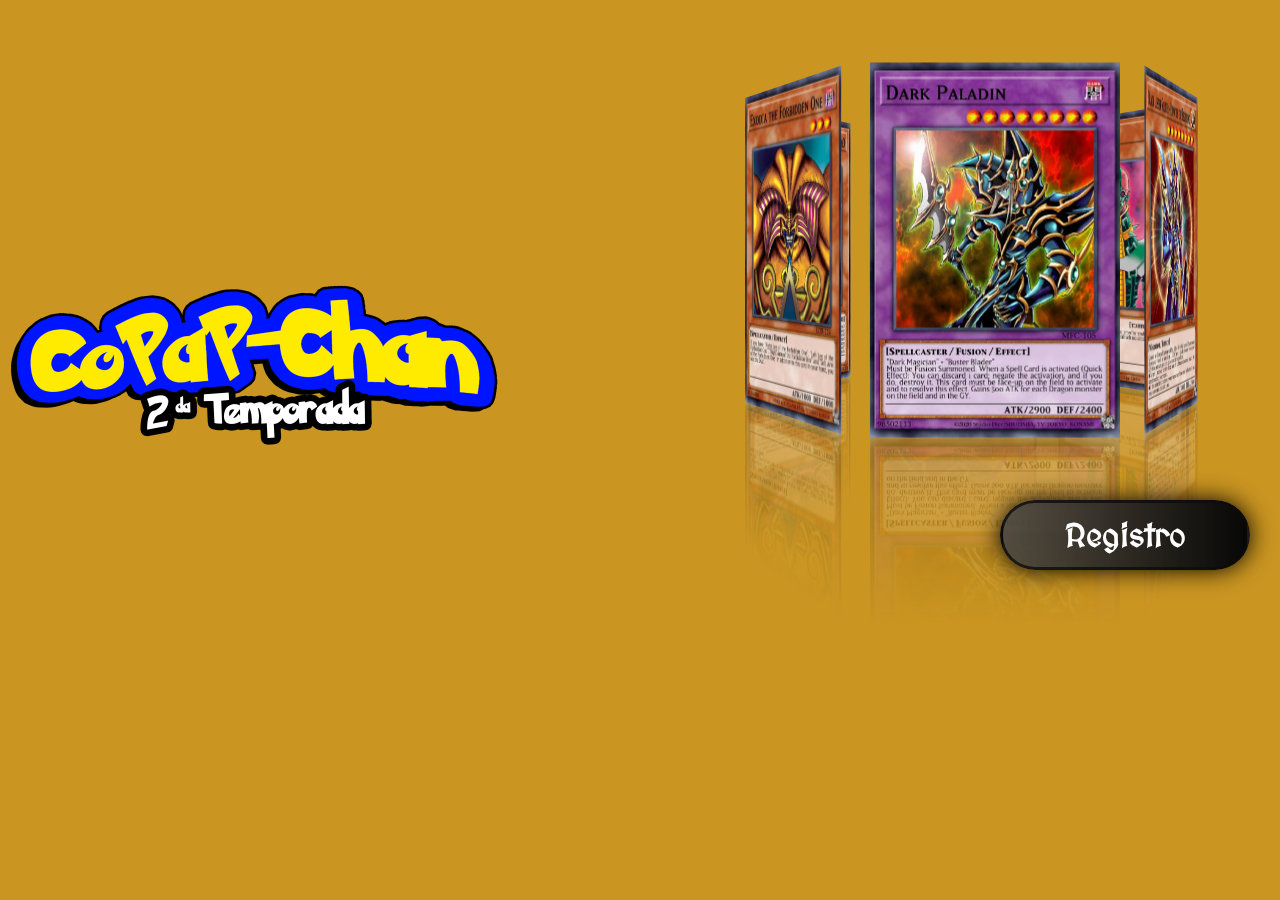
<file: index.html>
<!DOCTYPE html>
<html lang="en">
<head>
    <!-- Aida Miroslava Vega Orozco
        05/11/2023
        miroslavakoa11@gmail.com-->
        
    <title>Document</title>
    <link rel="stylesheet" href="transitorias.css">
    <link rel="preconnect" href="https://fonts.googleapis.com">
    <link rel="preconnect" href="https://fonts.gstatic.com" crossorigin>
    <link href="https://fonts.googleapis.com/css2?family=MedievalSharp&display=swap" rel="stylesheet">
    
</head>
<body>
    <div class="background-image"></div>

    <div class="box">
        <span style="--i:1;"><img src="1.jpg" alt=""></span>
        <span style="--i:2;"><img src="2.jpg" alt=""></span>
        <span style="--i:3;"><img src="3.jpg" alt=""></span>
        <span style="--i:4;"><img src="4.jpg" alt=""></span>
        <span style="--i:5;"><img src="5.jpg" alt=""></span>
        <span style="--i:6;"><img src="6.jpg" alt=""></span>
    </div>

    <div class="button-container">
        <a target="_blank" href="https://www.google.com/">Registro</a>
    </div>

    <footer></footer>

   
</body>
</html>
</file>
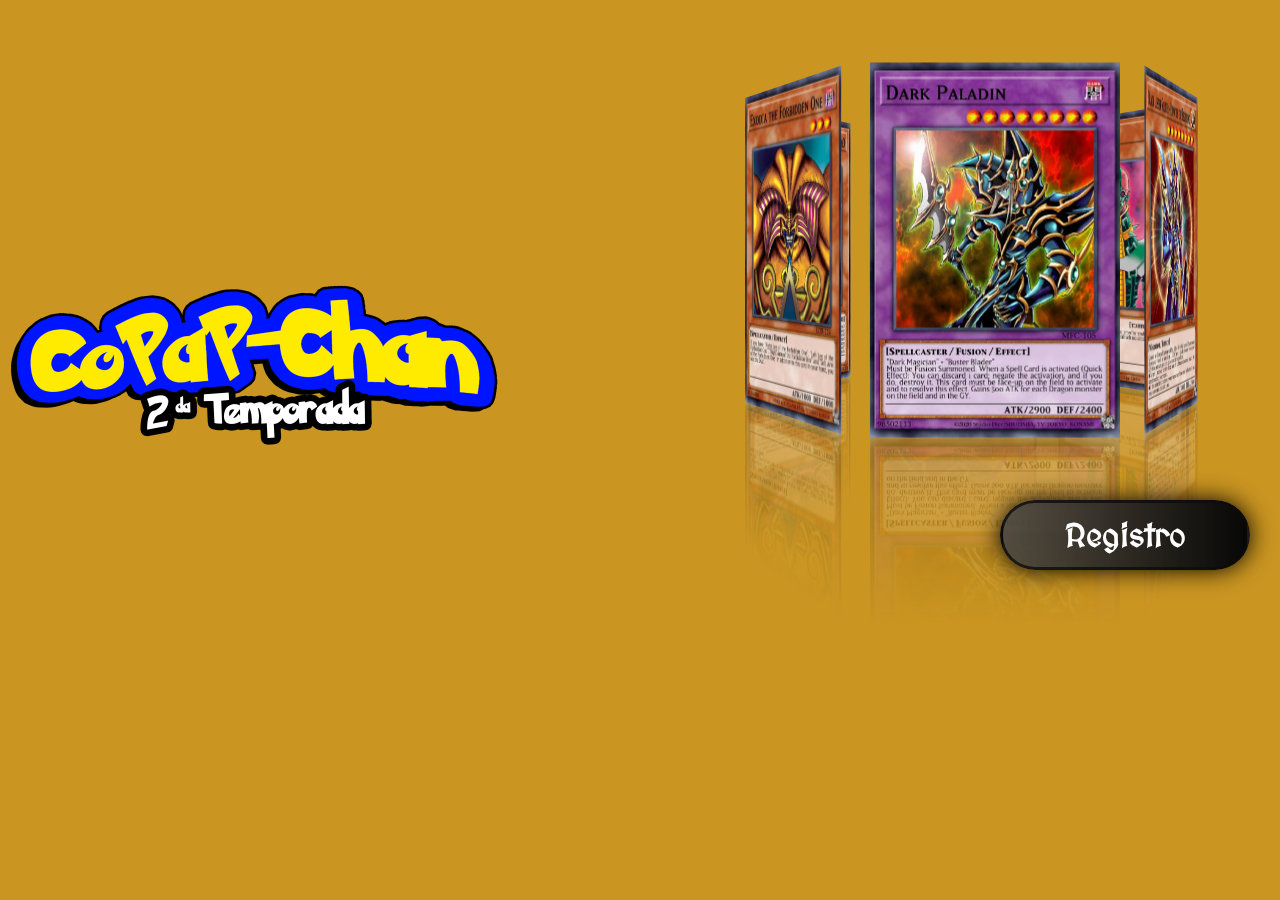
<file: transitorias.html>
<!DOCTYPE html>
<html lang="en">
<head>
    <!-- Aida Miroslava Vega Orozco
        05/11/2023
        miroslavakoa11@gmail.com-->
        
    <title>Document</title>
    <link rel="stylesheet" href="transitorias.css">
    <link rel="preconnect" href="https://fonts.googleapis.com">
    <link rel="preconnect" href="https://fonts.gstatic.com" crossorigin>
    <link href="https://fonts.googleapis.com/css2?family=MedievalSharp&display=swap" rel="stylesheet">
    
</head>
<body>
    <div class="background-image"></div>

    <div class="box">
        <span style="--i:1;"><img src="1.jpg" alt=""></span>
        <span style="--i:2;"><img src="2.jpg" alt=""></span>
        <span style="--i:3;"><img src="3.jpg" alt=""></span>
        <span style="--i:4;"><img src="4.jpg" alt=""></span>
        <span style="--i:5;"><img src="5.jpg" alt=""></span>
        <span style="--i:6;"><img src="6.jpg" alt=""></span>
    </div>

    <div class="button-container">
        <a target="_blank" href="https://www.google.com/">Registro</a>
    </div>

    <footer></footer>

   
</body>
</html>
</file>
<file: transitorias.css>
* {
    margin: 0;
    padding: 0;
    box-sizing: border-box;
}

body {
    display: flex;
    justify-content: center;
    align-items: center;
    min-height: 70vh;
    background-color: rgb(202, 149, 33);
    background-size: cover;
}

.background-image {
    position: absolute;
    top: 0;
    left: 0;
    margin-top: 200px;
    width: 40%;
    height: 40%;
    background-image: url(7.png);
    background-size: cover;  
    background-repeat: no-repeat; 
    background-position: center center; 
    z-index: -1; 
}

.box {
    position: absolute;
    top: 100px; /* Ajusta la posición vertical según tus necesidades */
    left: 770px; /* Ajusta la posición horizontal según tus necesidades */
    width: 200px;
    height: 300px;
    transform-style: preserve-3d;
    animation: animate 10s linear infinite;
    transform: perspective(1000px);
}

@keyframes animate {
    0% {
        transform: perspective(1000px) rotateY(0deg);
    }
    100% {
        transform: perspective(900px) rotateY(360deg);
    }
}

.box span {
    position: absolute;
    top: 0;
    left: 0;
    width: 100%;
    height: 100%;
    transform-origin: center center;
    transform-style: preserve-3d;
}

.box span img { 
    position: absolute;
    top: 0;
    left: 100px;
    width: 100%;
    height: 100%;
    object-fit: cover;
    transform: rotateY(calc(var(--i) * 60deg)) translateZ(200px);
    -webkit-box-reflect: below 0px linear-gradient(transparent,transparent,#0004);
    
}

.button-container {
    display: flex;
    justify-content: center;
    align-items: center;
    
}

a {
    display: flex;
    justify-content: center;
    align-items: center;
    text-decoration: none;
    border: solid rgba(13, 13, 14, 0.801) 3px;
    position: absolute;
    top: 500px; /* Ajusta la posición vertical según tus necesidades */
    left: 1000px; /* Ajusta la posición horizontal según tus necesidades */
    width: 250px;
    height: 70px;
    font-family: 'MedievalSharp', cursive;
    font-size: 2em;
    font-weight: bold;
    color: white;
    background: linear-gradient(to left, rgb(7, 7, 7), rgba(68, 67, 67, 0.87));
    border-radius: 35px;
    box-shadow: 0 0 25px rgb(0, 0, 0);
}


a:hover {
    color: rgb(54, 57, 59);
}
</file>
